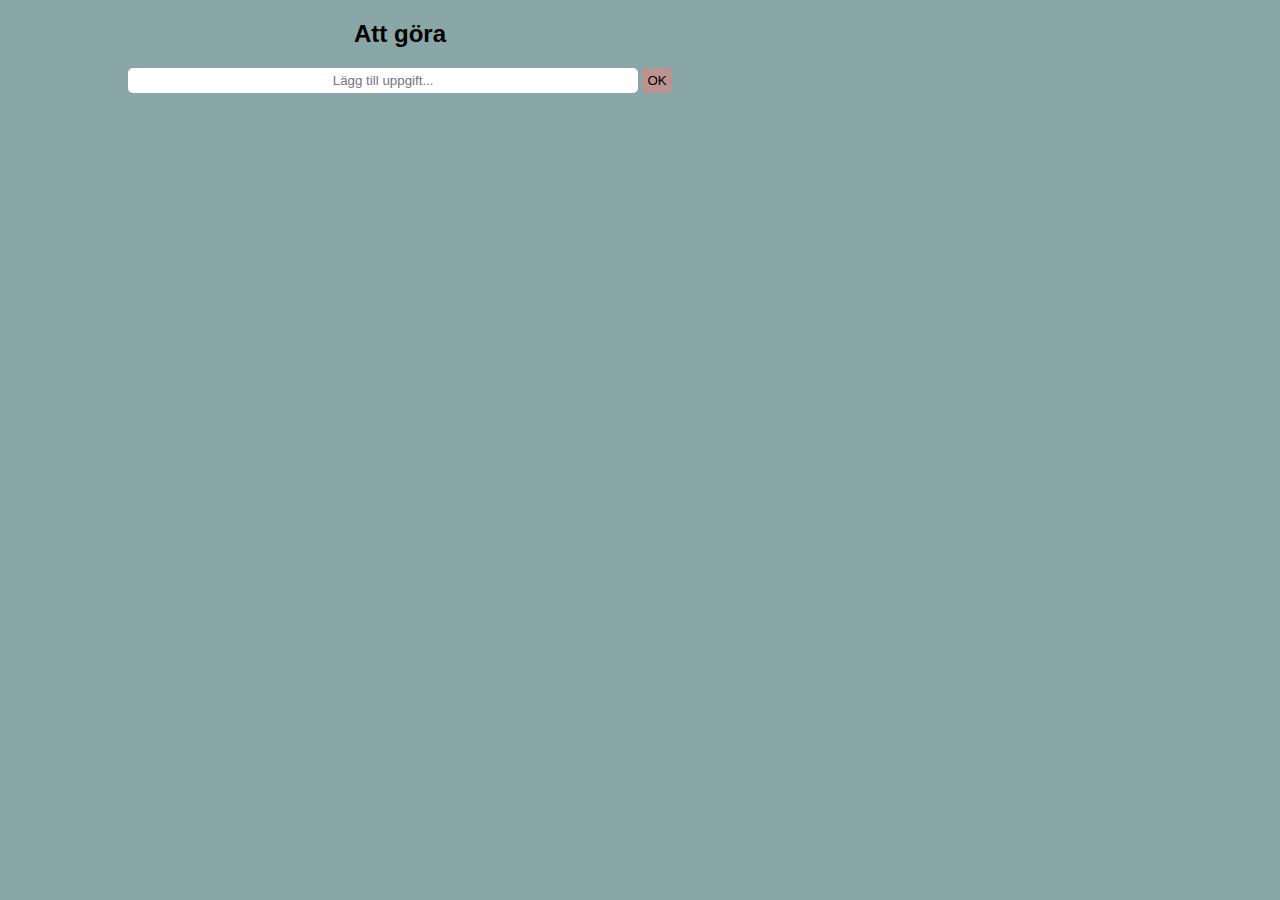
<file: toDoList/index.html>
<!DOCTYPE html>
<html lang="en">

<head>
    <meta charset="UTF-8">
    <meta name="viewport" content="width=device-width, initial-scale=1.0">
    <link rel="stylesheet" href="style.css">
    <title>toDoList</title>
</head>

<body>
    <div>
        <h2>Att göra</h2>
        <input type="text" id="myInput" placeholder="Lägg till uppgift...">
        <button onClick="newElement()" id="enter">OK</button>
    </div>

    <ul></ul>

    <script src="script.js"></script>
</body>

</html>
</file>
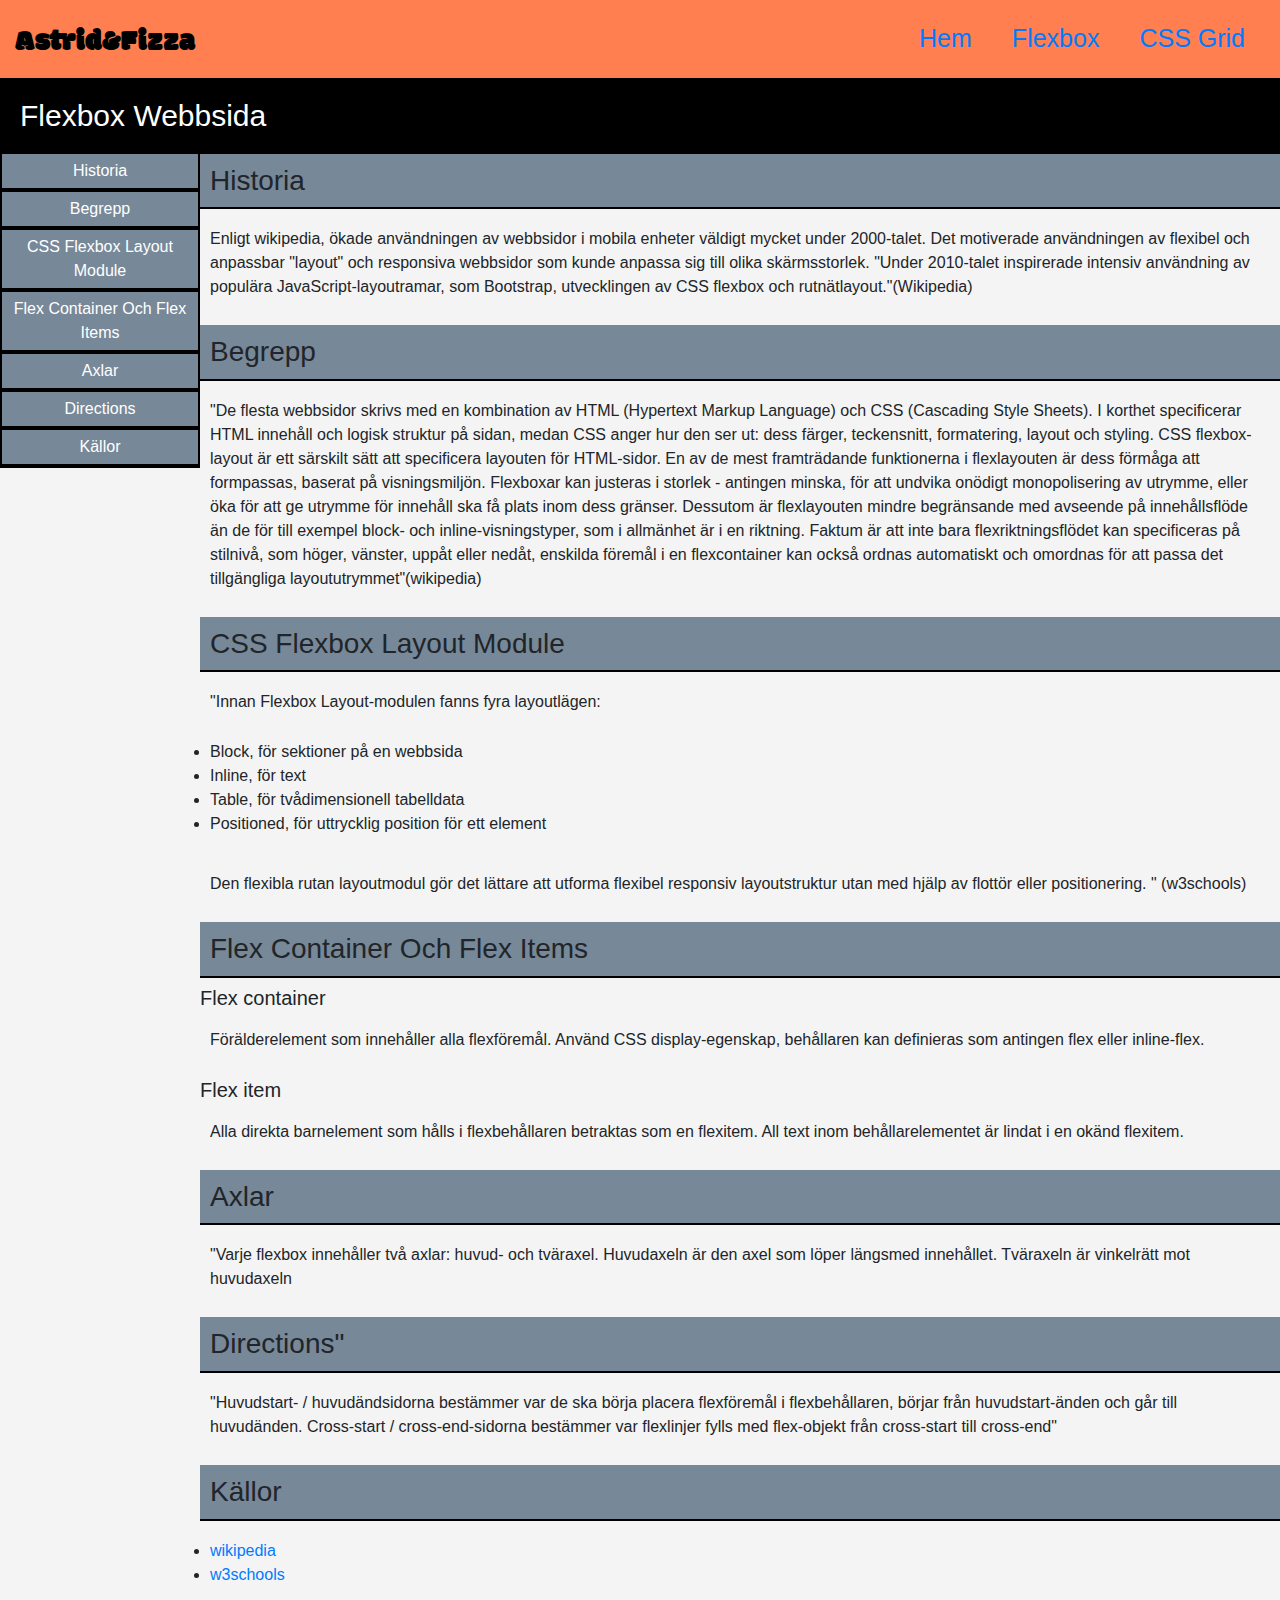
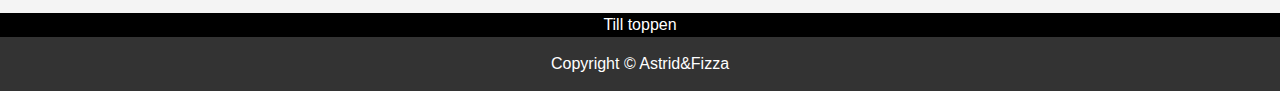
<file: Fizza_Astrid_Project/flexbox.html>
<!DOCTYPE html>
<html lang="sv">

<head>
    <meta charset="UTF-8">
    <meta name="viewport" content="width=device-width, initial-scale=1.0">
    <meta http-equiv="X-UA-Compatible" content="ie=edge">
    <title>Flexbox Webbsida</title>
    <link rel="stylesheet" href="https://stackpath.bootstrapcdn.com/bootstrap/4.3.1/css/bootstrap.min.css"
        integrity="sha384-ggOyR0iXCbMQv3Xipma34MD+dH/1fQ784/j6cY/iJTQUOhcWr7x9JvoRxT2MZw1T" crossorigin="anonymous">
    <link href="https://fonts.googleapis.com/css?family=Modak&display=swap" rel="stylesheet">
    <link rel="stylesheet" href="flexboxStyle.css">
</head>

<body>
    <header id="main-header">
        <div id="logo" onclick="logoColor()" ondblclick="logoColorBack()">Astrid&Fizza</div>
        <nav id="top-navbar">
            <div class="container">
                <div id="sidor">
                    <div class="not-mobile-design"><a href="index.html">Hem</a></div>
                    <div class="not-mobile-design"><a href="flexbox.html">Flexbox</a></div>
                    <div class="not-mobile-design"><a href="grid.html">CSS Grid</a></div>

                </div>

                <div class="dropdown">
                    <a class="btn btn-secondary dropdown-toggle hamburger" href="#" role="button" id="dropdownMenuLink"
                        data-toggle="dropdown" aria-haspopup="true" aria-expanded="false">
                        <div></div>
                        <div></div>
                        <div></div>

                    </a>

                    <div class="dropdown-menu dropdown-menu-right" aria-labelledby="dropdownMenuLink">
                        <a class="dropdown-item" id="item-hide-not-mobile" href="index.html">Hem</a>
                        <a class="dropdown-item" href="#">Flexbox Sida</a>
                        <a class="dropdown-item" href="grid.html">Css Grid Sida</a>

                    </div>
                </div>


            </div>
        </nav>
    </header>

    <div>
        <h1 id="website-heading" onclick="pageWelcome()" tabindex="0" onmouseover="changeBack()">Flexbox Webbsida</h1>
    </div>


    <main>
        <!-- <h2>Innehåll</h2> -->
        <nav id="left-nav">
            <ul>
                <li id="history-head" onclick="navTip1()"><a href="#history">Historia</a></li>
                <li><a href="#begrepp">Begrepp</a></li>
                <li><a href="#flex-layout">CSS Flexbox Layout Module</a></li>
                <li><a href="#flex-container">Flex Container Och Flex Items</a></li>
                <li><a href="#axes">Axlar</a></li>
                <li><a href="#directions">Directions</a></li>
                <li><a href="#reference">Källor</a></li>
            </ul>
        </nav>
        <div id="sub-main">
            <div class="content">
                <h3 id="history">Historia</h3>
                <p id="content1">
                    Enligt wikipedia, ökade användningen av webbsidor i mobila enheter väldigt mycket under 2000-talet.
                    Det motiverade användningen av flexibel och anpassbar "layout" och responsiva webbsidor som kunde
                    anpassa sig
                    till olika skärmsstorlek. "Under 2010-talet inspirerade intensiv användning av populära
                    JavaScript-layoutramar, som Bootstrap, utvecklingen av CSS flexbox och rutnätlayout."(Wikipedia)
                </p>
            </div>
            <div class="content" id="begrepp">
                <h3>Begrepp</h3>
                <p id="content2">
                    "De flesta webbsidor skrivs med en kombination av HTML (Hypertext Markup Language) och CSS
                    (Cascading Style Sheets). I korthet specificerar HTML innehåll och logisk struktur på sidan,
                    medan CSS anger hur den ser ut: dess färger, teckensnitt, formatering, layout och styling.
                    CSS flexbox-layout är ett särskilt sätt att specificera layouten för HTML-sidor.
                    En av de mest framträdande funktionerna i flexlayouten är dess förmåga att formpassas,
                    baserat på visningsmiljön. Flexboxar kan justeras i storlek - antingen minska, för att
                    undvika onödigt monopolisering av utrymme, eller öka för att ge utrymme för innehåll
                    ska få plats inom dess gränser. Dessutom är flexlayouten mindre begränsande med avseende
                    på innehållsflöde än de för till exempel block- och inline-visningstyper, som i allmänhet
                    är i en riktning. Faktum är att inte bara flexriktningsflödet kan specificeras på
                    stilnivå, som höger, vänster, uppåt eller nedåt, enskilda föremål i en flexcontainer kan
                    också ordnas automatiskt och omordnas för att passa det tillgängliga layoututrymmet"(wikipedia)
                </p>
            </div>
            <div class="content" id="flex-layout">
                <h3>CSS Flexbox Layout Module</h3>
                <p>
                    "Innan Flexbox Layout-modulen fanns fyra layoutlägen:</p>
                <ul id="content-layout-list">
                    <li>Block, för sektioner på en webbsida</li>
                    <li> Inline, för text</li>
                    <li> Table, för tvådimensionell tabelldata</li>
                    <li>Positioned, för uttrycklig position för ett element</li>
                </ul>

                <p> Den flexibla rutan layoutmodul gör det lättare att utforma flexibel responsiv layoutstruktur utan
                    med hjälp av flottör eller positionering. "
                    (w3schools)
                </p>
            </div>
            <div class="content" id="flex-container">
                <h3>Flex Container Och Flex Items</h3>
                <h5>Flex container</h5>
                <p>Förälderelement som innehåller alla flexföremål. Använd CSS display-egenskap, behållaren
                    kan definieras som antingen flex eller inline-flex.</p>
                <h5>Flex item</h5>
                <p>Alla direkta barnelement som hålls i flexbehållaren betraktas som en flexitem. All text
                    inom behållarelementet är lindat i en okänd flexitem.</p>
            </div>
            <div class="content" id="axes">
                <h3>Axlar</h3>
                <p>"Varje flexbox innehåller två axlar: huvud- och tväraxel. Huvudaxeln är den axel som
                    löper längsmed innehållet. Tväraxeln är vinkelrätt mot huvudaxeln</p>
            </div>
            <div class="content" id="directions">
                <h3>Directions"</h3>
                <p>"Huvudstart- / huvudändsidorna bestämmer var de ska börja placera flexföremål i flexbehållaren,
                    börjar från huvudstart-änden och går till huvudänden. Cross-start / cross-end-sidorna
                    bestämmer var flexlinjer fylls med flex-objekt från cross-start till cross-end"</p>
            </div>
            <div class="content">

                <h3>Källor</h3>
                <ul id="reference">
                    <li><a href="https://en.wikipedia.org/wiki/CSS_Flexible_Box_Layout#Directions"
                            target="_blank">wikipedia</a></li>
                    <li><a href="https://en.wikipedia.org/wiki/CSS_Flexible_Box_Layout#Directions"
                            target="_blank">w3schools</a></li>
                    <!-- <li><a href="https://css-tricks.com/snippets/css/a-guide-to-flexbox/">Image resource</a></li> -->
                </ul>
            </div>

        </div>

    </main>
    <div id="toTop">
        <a href="#main-header">Till toppen</a>
    </div>

    <footer>Copyright &copy; Astrid&Fizza</footer>
    <script src="flexbox.js"></script>
    <script src="https://code.jquery.com/jquery-3.3.1.slim.min.js"
        integrity="sha384-q8i/X+965DzO0rT7abK41JStQIAqVgRVzpbzo5smXKp4YfRvH+8abtTE1Pi6jizo"
        crossorigin="anonymous"></script>
    <script src="https://cdnjs.cloudflare.com/ajax/libs/popper.js/1.14.7/umd/popper.min.js"
        integrity="sha384-UO2eT0CpHqdSJQ6hJty5KVphtPhzWj9WO1clHTMGa3JDZwrnQq4sF86dIHNDz0W1"
        crossorigin="anonymous"></script>
    <script src="https://stackpath.bootstrapcdn.com/bootstrap/4.3.1/js/bootstrap.min.js"
        integrity="sha384-JjSmVgyd0p3pXB1rRibZUAYoIIy6OrQ6VrjIEaFf/nJGzIxFDsf4x0xIM+B07jRM"
        crossorigin="anonymous"></script>
</body>

</html>
</file>
<file: toDoList/style.css>
*{
    background: #89A7A7;
	text-align: center;
    font-family: 'Open Sans', sans-serif;
	box-sizing: border-box;
	max-width: 800px;
}
h1 {
	color: #ffffff;
	text-transform: uppercase;
	font-weight: 800;
}
input {
    border-radius: 5px;
	min-width: 65%;
	padding: 5px;
    border: none;
	background: #fff;
	margin-bottom: 20px;
}
#enter {
	border: none;
	padding: 5px 5px;
    border-radius: 5px;
    background-color: #BD9391;
	transition: all 0.75s ease;
	-webkit-transition: all 0.75s ease;
	-moz-transition: all 0.75s ease;
	-ms-transition: all 0.75s ease;
	-o-transition: all 0.75 ease;
	font-weight: normal;
}

#enter:hover{
	background-color: #02798F;
	color: #FFCD5D;
}

ul {
	text-align: left;
	margin:0px;
	padding:0px;
}


ul li {

	cursor: pointer;
  position: relative;
  font-size: 18px;
	list-style: none;
	padding: 10px 20px;
	font-weight: 600;
	border: 2px solid #89A7A7;
	border-radius: 5px;
	margin-bottom: 10px;
	background: #B5D8CC;
	transition: all 0.75s ease;
	-webkit-transition: all 0.5s ease;
	-moz-transition: all 0.5s ease;
	-ms-transition: all 0.5s ease;
	-o-transition: all 0.5 ease;
}

ul li:hover {
	background: #72E1D1;
}
ul li > button {
	font-weight: normal;
	background: none;
	border: none;
	float: right;
	color: #503855;
	font-weight: 800;
}

ul li.checked {
	background: #B9B6AF !important;
	color: #BD9391;
}
/* Add a "checked" mark when clicked on */

ul li.checked::before {
    content: '';
    position: absolute;
    border-color: #fff;
    border-style: solid;
    border-width: 0 2px 2px 0;
    top: 10px;
    left: 16px;
    transform: rotate(45deg);
    height: 15px;
    width: 7px;
  }

.delete {
	display: none;
}
</file>
<file: Fizza_Astrid_Project/flexboxStyle.css>
*{
    margin: 0;
}
body{
    font-family: Arial, Helvetica, sans-serif;
    margin: 0;
    padding: 0;
    background-color: #f4f4f4;

}
/*logo and navbar*/
#main-header{
    
    display: flex;
    color:black;
    background-color:coral;
    font-size: 30px;    
    justify-content:center;
    padding: 20px 20px 10px 20px;
   
}

#logo{

font-size: 30px;
    font-family: 'Modak', cursive;
    cursor: pointer;
}
.not-mobile-design{
    display: none;
}
#top-navbar .container{
    display:flex;
    font-size: 25px;
   
    justify-content: center;
    
}
.dropdown{
    display: flex;
    justify-content: center;
}
.hamburger > div {
    width: 35px;
    height: 5px;
    background-color: black;
    margin: 6px 0;
  }
  /* .hamburger > p{
      display: none;
  } */

.hamburger::after {
    display: none;
}
.container .dropdown #dropdownMenuLink{
    background-color:coral;
    border: none;
    font-size: 25px;
    padding: 0;
}
.container .dropdown .dropdown-item{
    color: black;
    font-size: 20px;
    padding: 10px;
}

.container div a{
     text-decoration: none;
     padding: 20px;    
} 
.container div a:visited{
    color:black;
}
.container div a:hover{
    font-weight: bolder;
    color: black;
}
#left-nav ul li a:visited{
    color:white;
}
#left-nav ul li a{
    color:white;
}

.dropDown{
    font-size: 20px;
}

/* website heading*/
h1#website-heading{
    display: flex;
    padding: 20px;
    margin: 0;
    font-size: 30px;
    background-color: black;
    color:white;
    cursor: pointer;
}

main{
    padding: 0;
    display: flex;
    flex-direction: column;
    
    
}


#left-nav ul{
   padding: 0;
   
   display: flex;
   flex-direction:column;
   
   width: 100%;
   align-items:stretch;
}
#left-nav ul li{
    border-bottom: 4px solid black;
    border-left: 2px solid black;
    border-right: 2px solid black;
    background-color: lightslategray;
    list-style-type: none;
    text-align: center;
    padding: 5px;
}
#left-nav ul li a{
    text-decoration: none;
}

#sub-main{
    display: flex;
    flex-direction: column;
}
.content h3{
    display: flex;
    padding: 10px;
    border-bottom: 2px solid black;
    background-color: lightslategray;
}
.content p, .content ul{
    padding:10px;
}
#content-layout-list{
    padding-top:0;
}
#sub-main a, #reference a, #reference li{
    text-align: center;
}
#reference ul li a:visited{
    color:black;
}
#toTop{
    color: white;
    background-color: black;
    text-align: center;
}
#toTop a{
    color:white;
}

footer{
    background: #333;
    color: white;
    padding: 15px;
    text-align: center;
}
/* for tablets*/

@media(min-width:480px){

    #logo{

        font-size: 30px;
            font-family: 'Modak', cursive;
            padding: 0;
            margin-top: 20px;
            margin-left: 15px;
        }
    #sidor{
        display: flex;
    }
    .dropdown{
        display: none;
    }
    #main-header{
     padding: 0;       
    justify-content:space-between;
   
    }
    .container{
        display: flex;
        align-items: flex-start;
    }
    .not-mobile-design{
        display: flex;
        justify-content: flex-end;
      
        
    }
    #item-hide-not-mobile{
        display: none;
    }
    .dropdown-toggle::after {
        display: inline-block;
        margin-left: .255em;
        vertical-align: .255em;
        content: "";
        border-top: .3em solid;
        border-right: .3em solid transparent;
        border-bottom: 0;
        border-left: .3em solid transparent;
    }
    .hamburger > p{
        display: inline-block;
    }
    .hamburger > div {
       display: none;
      }

    main{
        flex-direction: column;
        
        /* text-align: left; */
    }
    #left-nav ul{
        display: flex;
        flex-direction: row;
        align-items: stretch;
        
        width: 100%; 
    }
    #left-nav ul li{
        align-content: center;
    }
}
/*for desktops */
 @media(min-width:770px){
    .not-mobile-design{
        display: flex;
        justify-content: flex-end;
        
    }
    .dropdown{
        display: none;
    } 
    main{
        flex-direction: row;
        /* text-align: left; */
    }
    #left-nav ul{
        display: flex;
        flex-direction: column;
        /* flex-wrap: wrap; */
        width: 200px; 
    }
    #sub-main a, #reference a, #reference li{
        text-align: left;}
    
     
}
</file>
